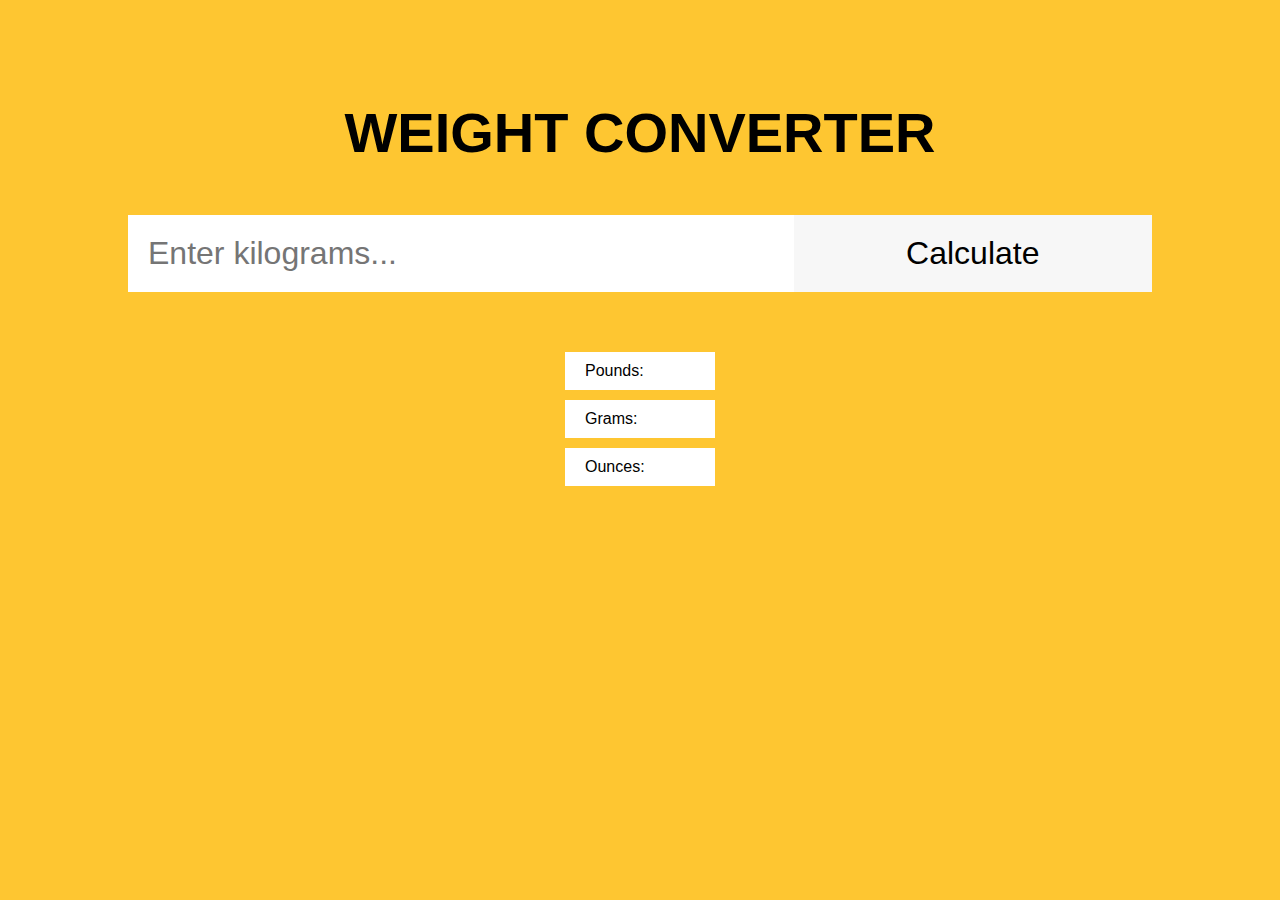
<file: JS Tasks/Task 1/Index.html>
<!DOCTYPE html>
<html lang="en">
  <head>
    <meta charset="UTF-8" />
    <title>Weight Converter</title>
    <!-- Custom CSS -->
    <link rel="stylesheet" href="style.css" />
    <!-- Custom JS -->
    <script defer src="./script.js"></script>
  </head>
  <body>
    <header>
      <!-- Header code-->
    </header>

    <main>
      <div class="wrapper">
        <h1 class="headline">Weight Converter</h1>
        <!-- Users input -->
        <form id="form">
          <input type="text" id="search" placeholder="Enter kilograms..." />
          <input type="submit" id="submit-btn" value="Calculate" />
        </form>
        <!-- Place for output after form submission -->
        <div id="output">
          <div>
            <p>Pounds: <span id="lb-value"></span></p>
            <p>Grams: <span id="g-value"></span></p>
            <p>Ounces: <span id="oz-value"></span></p>
          </div>
        </div>
      </div>
    </main>

    <footer>
      <!-- Footer code -->
    </footer>
  </body>
</html>
</file>
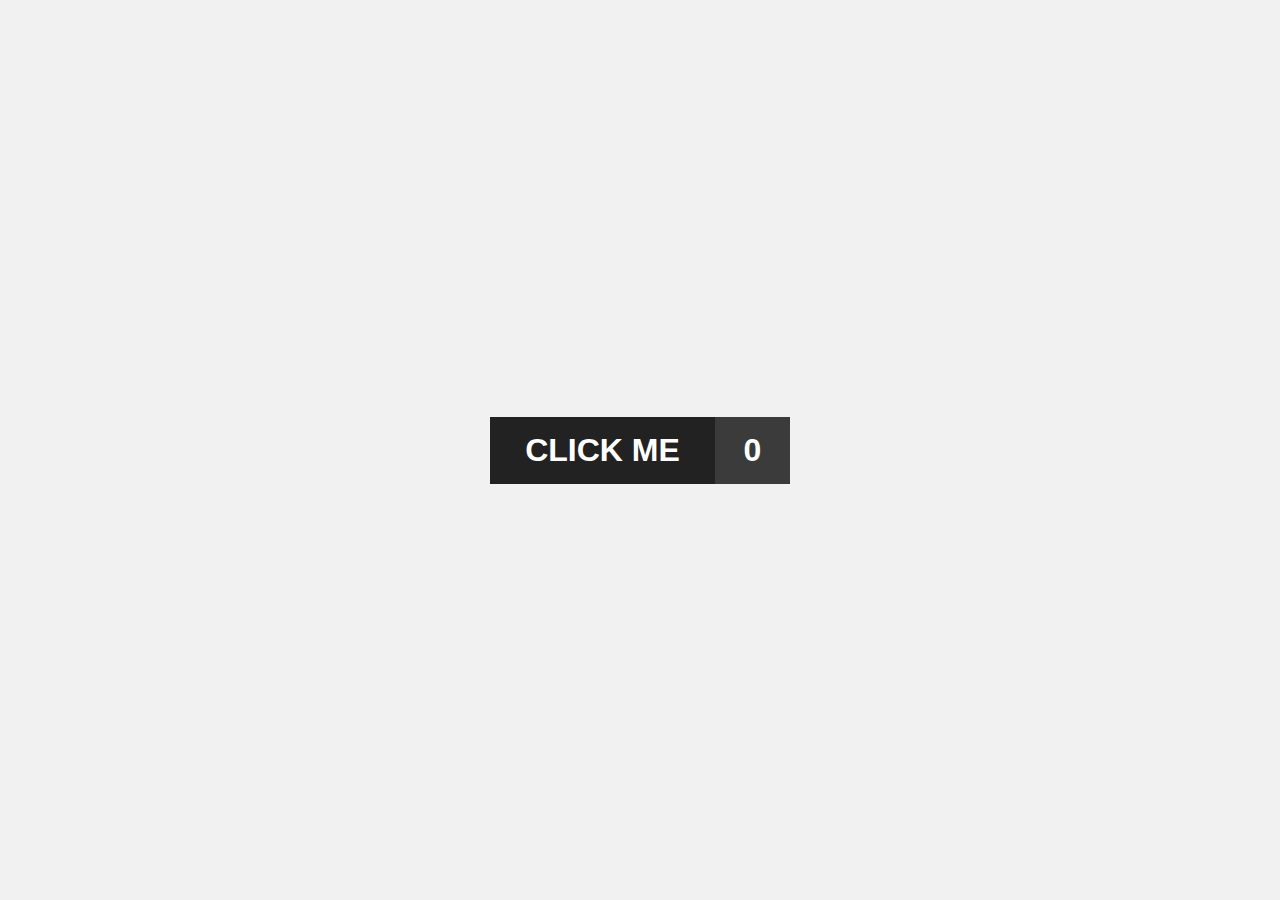
<file: JS Tasks/Task 2/index.html>
<!DOCTYPE html>
<html lang="en">
  <head>
    <meta charset="UTF-8" />
    <title>Change button state</title>
    <!-- Custom CSS -->
    <link rel="stylesheet" href="./style.css" />
    <!-- Custom JS -->
    <script defer src="./script.js"></script>
  </head>
  <body>
    <header>
      <!-- Header code-->
    </header>

    <main>
      <div class="wrapper">
        <div class="btn">
          <div id="btn__element">CLICK ME</div>
          <div id="btn__state">0</div>
        </div>
      </div>
    </main>

    <footer>
      <!-- Footer code -->
    </footer>
  </body>
</html>
</file>
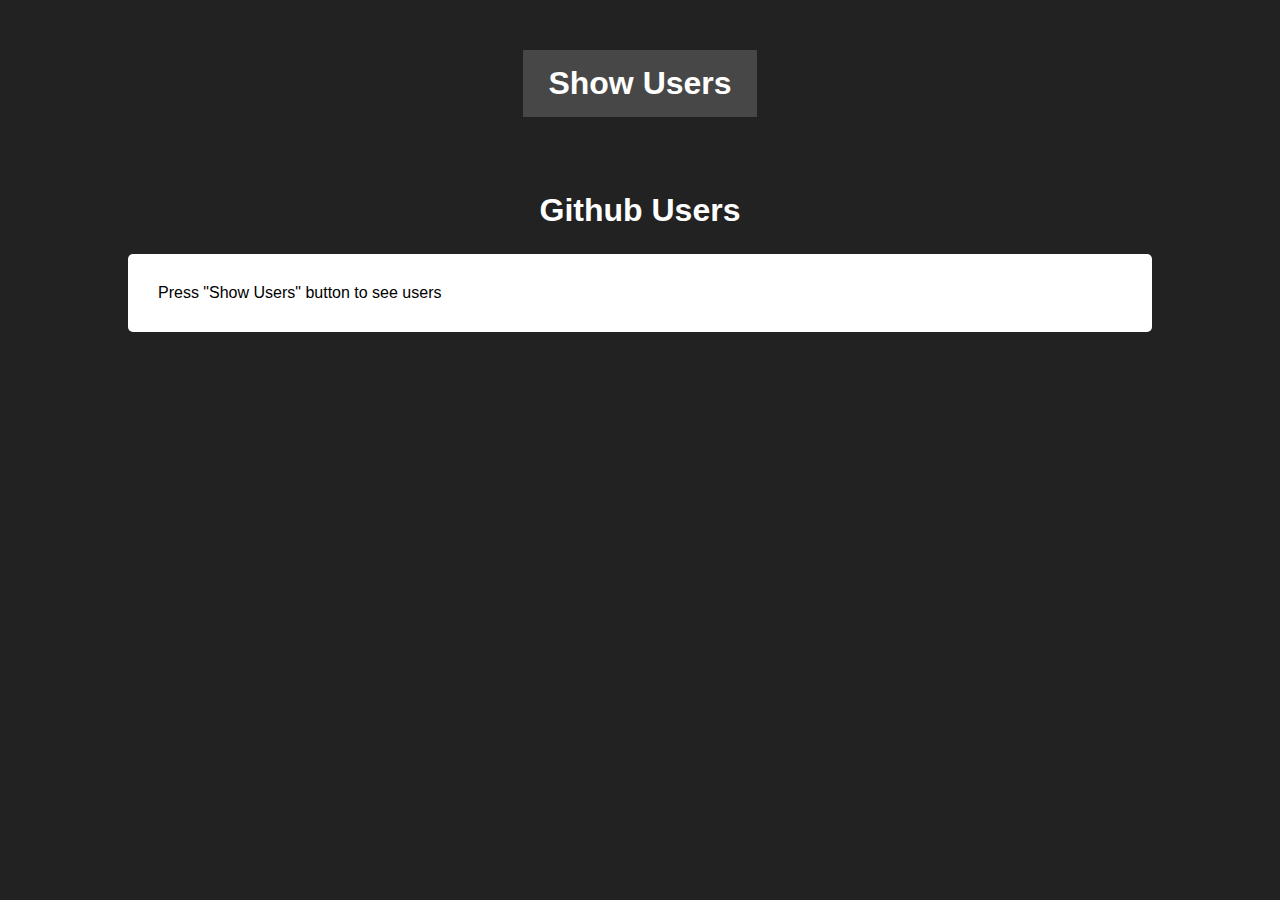
<file: JS Tasks/Task 3/index.html>
<!DOCTYPE html>
<html lang="en">
  <head>
    <meta charset="UTF-8" />
    <title>Show Github users</title>
    <!-- Custom CSS -->
    <link rel="stylesheet" href="./style.css" />
    <!-- Custom JS -->
    <script defer src="./script.js"></script>
  </head>
  <body>
    <header>
      <!-- Header code-->
    </header>

    <main>
      <div class="wrapper">
        <div class="btn-container">
          <button id="btn">Show Users</button>
        </div>
        <div class="output-cointainer">
          <h1>Github Users</h1>
          <div id="output">
            <!-- Results goes here -->
            <p id="message">Press "Show Users" button to see users</p>
          </div>
        </div>
      </div>
    </main>

    <footer>
      <!-- Footer code -->
    </footer>
  </body>
</html>
</file>
<file: JS Tasks/Task 1/style.css>
/* Resets */
* {
  margin: 0;
  padding: 0;
  box-sizing: border-box;
  font-family: 'Trebuchet MS', 'Lucida Sans Unicode', 'Lucida Grande',
    'Lucida Sans', Arial, sans-serif;
}

/* Mobile first */
.wrapper {
  min-height: 100vh;
  min-width: calc(100vw - (100vw - 100%));
  background-color: #fec631;
}

.headline {
  padding-top: 100px;
  font-size: 2.5em;
  text-align: center;
  color: #000;
  text-transform: uppercase;
}

form {
  max-width: 80%;
  margin: 50px auto;
  display: flex;
  flex-wrap: wrap;
}

#search {
  width: 65%;
  margin: 0;
  padding: 20px;
  outline: 0;
  border: 0;
  font-size: 1.1em;
}

#submit-btn {
  width: 35%;
  background-color: #f7f7f7;
  border: 0;
  outline: 0;
  font-size: 1.1em;
}

#submit-btn:hover {
  cursor: pointer;
  background-color: #000;
  color: #fff;
}

/* Tablet */
@media screen and (min-width: 768px) {
  .headline {
    font-size: 3.5em;
  }

  #search,
  #submit-btn {
    font-size: 2em;
  }
}

#output {
  display: flex;
    justify-content: center;
 }

 #output p {
  background: #fff;
  margin: 10px;
  padding: 10px 20px;
  min-width: 150px;
 }
</file>
<file: JS Tasks/Task 2/style.css>
/* Resets */
* {
  margin: 0;
  padding: 0;
  box-sizing: border-box;
  font-family: 'Trebuchet MS', 'Lucida Sans Unicode', 'Lucida Grande',
    'Lucida Sans', Arial, sans-serif;
}

/* Mobile first */
.wrapper {
  min-height: 100vh;
  min-width: calc(100vw - (100vw - 100%));
  display: flex;
  justify-content: center;
  align-items: center;
  background-color: #f1f1f1;
}

.btn {
  width: 300px;
  display: flex;
  justify-content: center;
  flex-wrap: wrap;
}
#btn__element {
  width: 75%;
  padding: 15px 25px;
  background-color: #222;
  border: #222;
  color: #fff;
  font-weight: bold;
  font-size: 2em;
  text-align: center;
}

#btn__element:hover {
  cursor: pointer;
  background-color: rgb(59, 59, 59);
}

#btn__state {
  width: 25%;
  padding: 15px 25px;
  background-color: rgb(59, 59, 59);
  border: #222;
  color: #fff;
  font-weight: bold;
  font-size: 2em;
  text-align: center;
}
</file>
<file: JS Tasks/Task 3/style.css>
/* Resets */
* {
  margin: 0;
  padding: 0;
  box-sizing: border-box;
  font-family: 'Trebuchet MS', 'Lucida Sans Unicode', 'Lucida Grande',
    'Lucida Sans', Arial, sans-serif;
}

/* Mobile first */
.wrapper {
  min-height: 100vh;
  min-width: calc(100vw - (100vw - 100%));
  display: flex;
  flex-direction: column;
  align-items: center;
  background-color: #222;
}

.btn-container {
  width: 100%;
  display: flex;
  flex-direction: column;
  align-items: center;
}

.btn-container #btn {
  margin: 50px 0;
  padding: 15px 25px;
  background-color: #474747;
  border: #222;
  color: #fff;
  font-weight: bold;
  font-size: 2em;
  text-align: center;
}

.btn-container #btn:hover {
  cursor: pointer;
  opacity: 0.9;
}

.output-cointainer {
  width: 100%;
  margin: 25px 0;
  display: flex;
  flex-direction: column;
  align-items: center;
}

.output-cointainer h1 {
  color: #fff;
}

.output-cointainer #output {
  width: 80%;
  margin-top: 25px;
  padding: 30px;
  border-radius: 5px;
  background-color: #fff;
}

.d-none {
  display: none;
}

.card {
  margin-bottom: 50px;
  background: #b7b7b7;
  margin-bottom: 50px;
  display: flex;
  justify-content: center;
  align-items: center;
  padding: 20px;
}

.card img {
  max-width: 200px;
}

.card p {
  margin-right: 15px;
}
</file>
